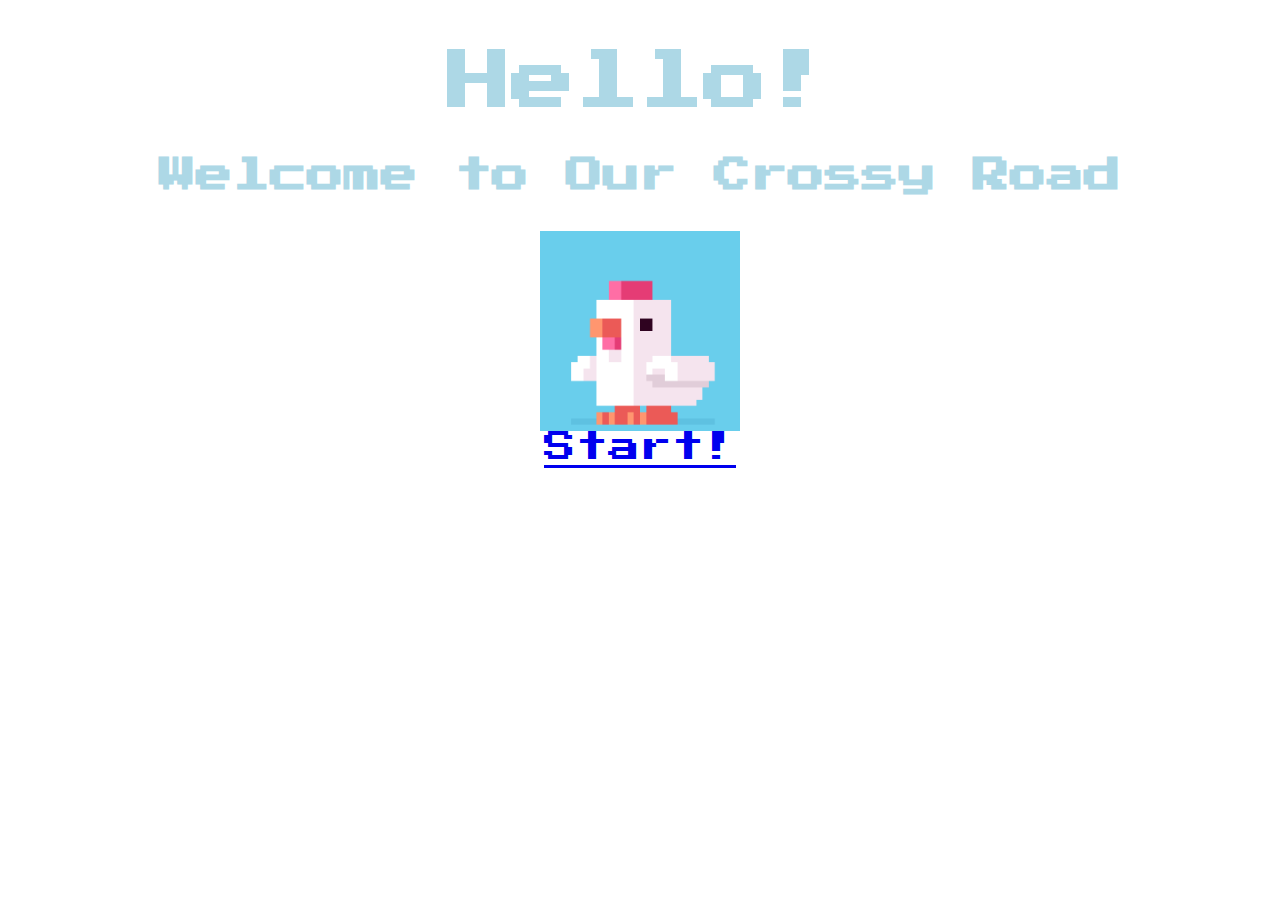
<file: index.html>
<!DOCTYPE html>
<html lang="en">
<head>
    <meta charset="UTF-8">
    <meta http-equiv="X-UA-Compatible" content="IE=edge">
    <meta name="viewport" content="width=device-width, initial-scale=1.0">
    <title>Our Crossy Road</title>
    <link rel="stylesheet" href="./style.css">

</head>
<body id="body">
    <div id="start">
    <center>
        <div id="opening">
            <h1>Hello!</h1>
        <h3>Welcome to Our Crossy Road</h3>
        </div>
    
    <img src="chick.gif" alt="ayam" style="width: 200px;height: 200px;">

    <div id="start-button">
            <a href="./home.html" class="btn btn-primary">Start!</a>
        </div>
    </center>   
    </div>
</body>
</html>
</file>
<file: style.css>
@import url('https://fonts.googleapis.com/css?family=Press+Start+2P');

body {
  margin: 0;
  font-family: 'Press Start 2P', cursive;
  font-size: 2em;
  color: white;
}
button {
  outline: none;
  cursor: pointer;
  border: none;
  box-shadow: 3px 5px 0px 0px rgba(0,0,0,0.75);
}
#counter {
  position: absolute;
  top: 20px;
  right: 20px;
}
#highscore_text {
  position: absolute;
  top: 20px;
  left: 20px;
}
#highscore{
  position: absolute;
  top: 60px;
  left: 20px;
}
#level{
  position: absolute;
  min-width: 100%;
  min-height: 100%;
  display: flex;
  grid-template-rows: auto auto;
  grid-column-gap: 30px;
  align-items: center;
  justify-content: center;
}
#level button{
  background-color: green;
  padding: 20px 40px 20px 40px;
  font-family: inherit;
  font-size: inherit;
}
#end {
  position: absolute;
  min-width: 100%;
  min-height: 100%;
  display: flex;
  align-items: center;
  justify-content: center;
  visibility: hidden;
}
#end button {
  background-color: red;
  padding: 20px 50px 20px 50px;
  font-family: inherit;
  font-size: inherit;
}
#controlls {
  position: absolute;
  min-width: 100%;
  min-height: 100%;
  display: flex;
  align-items: flex-end;
  justify-content: center;
  visibility: hidden;
}
#controlls div {
  display: grid;
  grid-template-columns: 50px 50px 50px;
  grid-template-rows: auto auto;
  grid-column-gap: 10px;
  grid-row-gap: 10px;
  margin-bottom: 20px;
}
#controlls button {
  width: 100%;
  background-color: white;
  border: 1px solid lightgray;
}
#controlls button:first-of-type {
  grid-column: 1/-1;
}

#body{
  animation: colorPop 2s linear infinite;
}

#opening{
  -webkit-text-fill-color: lightblue;
}

#start{
  margin-top: 50px;
  color: lightblue;
}

@keyframes colorPop {
  0%, 100% {
    color: white;
    background: rgb(231, 50, 18);
  }
  10%, 90% {
    color: black;
    background: yellow;
  }
  20%, 80% {
    color: white;
    background: rgb(98, 98, 255);
  }
  30%, 70% {
    color: white;
    background: rgb(252, 34, 168);
  }
  35%, 65% {
    color: black;
    background: rgb(255, 85, 141);
  }
  40%, 70% {
    color: white;
    background: rgb(234, 6, 255);
  }
  50% {
    color: black;
    background: white;
  }
}
</file>
